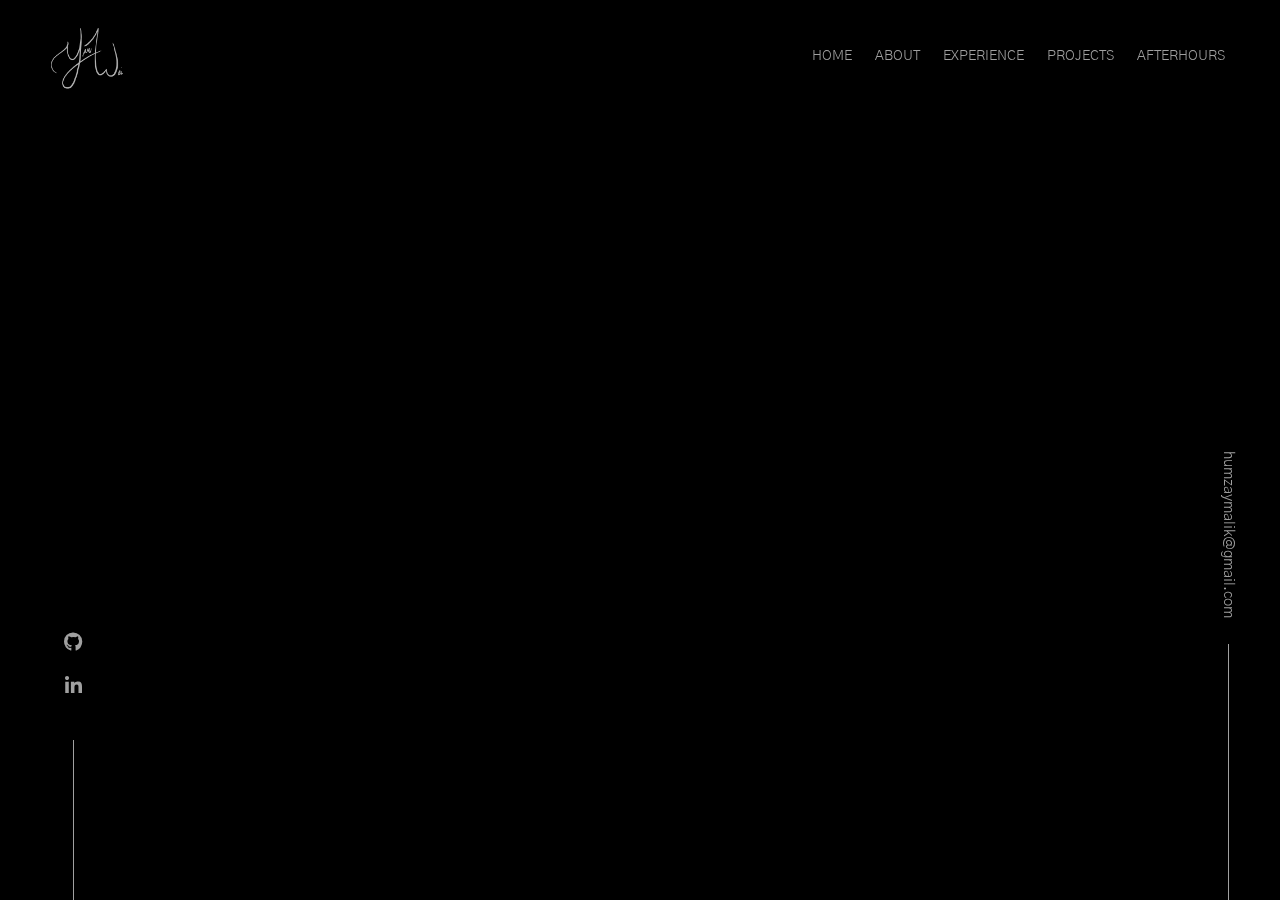
<file: index.html>
<!doctype html><html lang="en"><head><meta charset="utf-8"/><link rel="icon" href="/favicon.ico"/><meta name="viewport" content="width=device-width,initial-scale=1"/><meta name="theme-color" content="#000000"/><meta name="description" content="humza malik's digital website"/><link rel="manifest" href="/manifest.json"/><link rel="preconnect" href="https://fonts.googleapis.com"><link rel="preconnect" href="https://fonts.gstatic.com" crossorigin><link href="https://fonts.googleapis.com/css2?family=Gothic+A1:wght@100;200;300;400;500;600;700;800;900&display=swap" rel="stylesheet"><link href="https://fonts.googleapis.com/css2?family=Open+Sans:ital,wght@0,300..800;1,300..800&display=swap" rel="stylesheet"><link rel="stylesheet" href="https://cdnjs.cloudflare.com/ajax/libs/font-awesome/5.15.3/css/all.min.css"/><title>Humza Yan-Wei Malik</title><script defer="defer" src="/static/js/main.a28a1541.js"></script><link href="/static/css/main.1420117d.css" rel="stylesheet"></head><body><noscript>You need to enable JavaScript to run this app.</noscript><div id="root"></div></body></html>
</file>
<file: static/css/main.1420117d.css>
body{-webkit-font-smoothing:antialiased;-moz-osx-font-smoothing:grayscale;font-family:-apple-system,BlinkMacSystemFont,Segoe UI,Roboto,Oxygen,Ubuntu,Cantarell,Fira Sans,Droid Sans,Helvetica Neue,sans-serif;margin:0}code{font-family:source-code-pro,Menlo,Monaco,Consolas,Courier New,monospace}:root{--black:#000;--white:#fff;--dark-gray:#222;--light-gray:#a0a0a0}html{background-color:#000;scroll-behavior:smooth}.App{font-family:Gothic A1,sans-serif;font-weight:100;overflow:hidden;text-align:center}.App-logo{height:40vmin;pointer-events:none}.row{display:inline-flex;flex-direction:row;width:100%}.blue-link{color:#3c80a6;text-decoration:none;transition-duration:.5s}.blue-link:hover{color:#7dbfe6}.column{display:inline-flex;flex-direction:column}.section{background-color:#000;min-height:100vh;min-width:100vw}.container{background-color:#000;color:#fff;justify-content:center}.container,.social-media-bar{align-items:center;display:flex;flex-direction:column}.social-media-bar{bottom:0;position:fixed;z-index:2}.social-media-bar ul{list-style:none;margin:0;padding:0}.social-media-bar ul li{margin:20px 0}.social-media-bar ul li a{color:#a0a0a0;font-size:1.2em;text-decoration:none;transition:transform .3s ease,color .3s ease}.social-media-bar ul li a:hover{color:#3c80a6}.social-media-bar .line{background-color:#a0a0a0;margin-top:20px;width:1px}.bar-text{font-size:.8em;font-weight:300;transform:rotate(90deg)}.Dynamic-text{color:#3c80a6;font-weight:700}.Typewriter-delay{animation:fadein 3.5s cubic-bezier(.645,.045,.355,1) forwards;font-size:.7em}@keyframes fadein{0%{opacity:0}to{opacity:1}}.Intro-text{font-size:3em;position:absolute}img{user-drag:none;-webkit-user-drag:none;user-select:none;-moz-user-select:none;-webkit-user-select:none;-ms-user-select:none}.Bgrd-image{min-height:100%;min-width:100%;opacity:.3;z-index:0}.App-home{height:100vh;z-index:-1}.Home-container{display:inline-flex;flex-direction:column}.Section-content{align-items:center;background-color:#000;display:flex;justify-content:center;min-height:100%;min-width:70vw}@media (max-width:900px){.Section-content{display:inline-flex;flex-direction:column}.About-container{width:60vw!important}}@media (max-width:768px){.Intro-text{font-size:1.8em;margin-left:60px;margin-right:60px}.Experience-nav{display:inline-flex;flex-direction:row;overflow:scroll}.Experience-container{flex-direction:column!important}.Experience-table{width:calc(100% - 40px)!important}}@media (max-width:600px){.About-container,.Experience-container{width:90vw!important}.Section-content{display:inline-flex;flex-direction:column}}.About-container{align-items:center;display:inline-flex;flex-direction:column;justify-content:center;max-height:100%;width:30vw}.About-text{color:#a0a0a0;font-size:1em;font-weight:300;line-height:1.4}.About-text,.Header-text{height:100%;text-align:left;width:100%}.Header-text{align-items:center;display:flex;font-size:1.6em;font-weight:600;margin-bottom:30px}.Header-bar{border-bottom:.5px solid #fff;flex:1 1;margin-left:30px;opacity:.6;width:100%}.Portrait{border-radius:50px;display:inline-flex;height:250px;margin-bottom:40px;margin-top:40px;width:250px}.Experience-container{display:inline-flex;flex-direction:row;font-family:Open Sans,sans-serif;justify-content:center;width:60vw}.Experience-table{background-color:#a0a0a066;font-size:1em;overflow:show;padding:20px;text-align:left;width:calc(100% - 190px)}.Experience-item{color:#a0a0a0;font-size:.8em;font-weight:300;min-width:70px;padding:15px;text-align:left;transition-duration:.25s;width:150px}.Experience-item:hover{background-color:#a0a0a066;cursor:pointer}.Experience-title{color:#e0e0e0;font-size:1.2em;font-weight:700;margin:0;opacity:.8}.Experience-date{color:#a0a0a0;font-size:.8em;font-weight:400;margin-bottom:10px;margin-top:5px;opacity:.8}.Experience-bullets{color:#a0a0a0;font-size:.9em;font-weight:400;line-height:1.6em;list-style-type:none;margin:0;padding:0}.Experience-bullets li{margin-left:0;padding-left:25px;position:relative}.Experience-bullets li:before{color:#3c80a6;content:"\25C7";font-size:1em;left:0;padding-right:10px;position:absolute;vertical-align:middle}.Header{flex-direction:column;height:7em;justify-content:center;min-width:100vw;transition-duration:.1s;z-index:1}.Header,.Logo{display:flex;position:fixed}.Logo{height:4em;margin-left:3em;opacity:.7;padding:auto;transition-duration:.75s}.Logo:hover{cursor:pointer;opacity:1}.Logo-link{display:flex;height:60px;position:fixed}.Sections{color:#a0a0a0;font-size:.9em;margin-left:auto;margin-right:3em}.Section-link{color:#a0a0a0;font-weight:300;padding:.8em;text-decoration:none;transition-duration:.75s}.Section-link:hover{color:#fff;cursor:pointer}
/*# sourceMappingURL=main.1420117d.css.map*/
</file>
